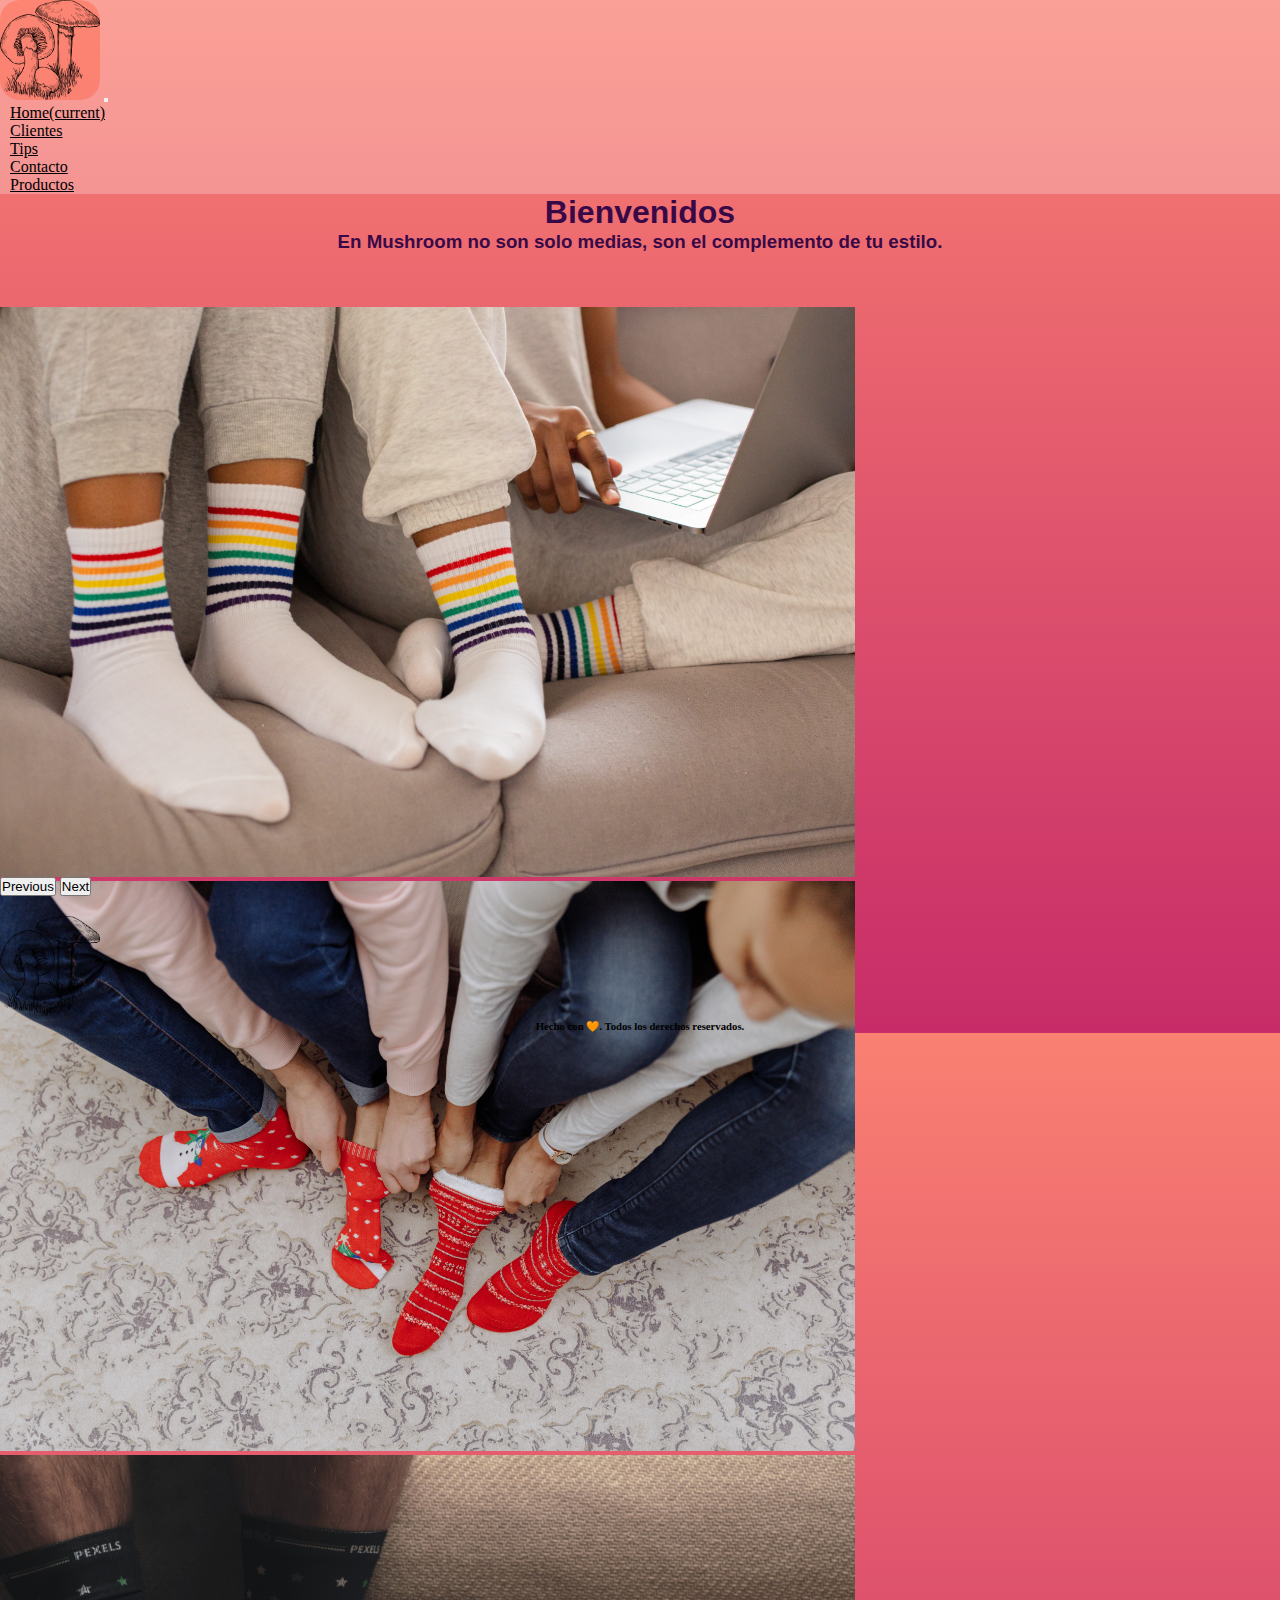
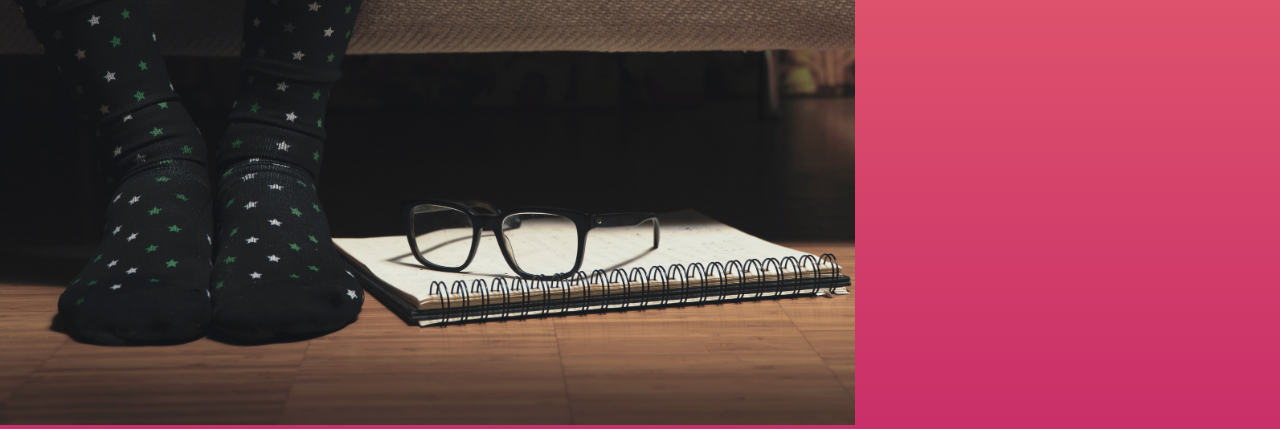
<file: index.html>
<!DOCTYPE html>
<html lang="es">
    <head>
        <meta charset="UTF-8" />
        <meta http-equiv="X-UA-Compatible" content="IE=edge" />
        <meta name="viewport" content="width=, initial-scale=1.0" />
        <!-- Tittle -->
        <title>Mushroom</title>
    
        <!-- Links -->
        <!-- Font Awesome -->
        <link rel="stylesheet" href="https://cdnjs.cloudflare.com/ajax/libs/font-awesome/6.0.0-beta3/css/all.min.css" integrity="sha512-Fo3rlrZj/k7ujTnHg4CGR2D7kSs0v4LLanw2qksYuRlEzO+tcaEPQogQ0KaoGN26/zrn20ImR1DfuLWnOo7aBA==" crossorigin="anonymous" referrerpolicy="no-referrer" />
        <!-- Link Bootstrap -->
        <link
          rel="stylesheet"
          href="https://cdn.jsdelivr.net/npm/bootstrap@4.6.1/dist/css/bootstrap.min.css"
          integrity="sha384-zCbKRCUGaJDkqS1kPbPd7TveP5iyJE0EjAuZQTgFLD2ylzuqKfdKlfG/eSrtxUkn"
          crossorigin="anonymous"/>
          <!-- Link Css-->
        <link rel="stylesheet" href="./css/style.css" />
      </head>
<body>
      <!-- Header inicio -->
      <header class="sticky-top">
          <nav class="navbar navbar-expand-lg navbar-light bg-light">
            <a class="navbar-brand" href="./index.html"><img src="./assets/img/logo.png" alt="logo" class="logoimg"></a>
            <button class="navbar-toggler" type="button" data-toggle="collapse" data-target="#navbarNavDropdown" aria-controls="navbarNavDropdown" aria-expanded="false" aria-label="Toggle navigation">
              <span class="navbar-toggler-icon"></span>
            </button>
            <div class="collapse navbar-collapse" id="navbarNavDropdown">
              <ul class="navbar-nav">
                <li class="nav-item active">
                  <a class="nav-link" href="#">Home<span class="sr-only">(current)</span></a>
                </li>
                <li class="nav-item">
                  <a class="nav-link" href="./pages/clientes.html">Clientes</a>
                </li>
                <li class="nav-item">
                  <a class="nav-link" href="./pages/tips.html">Tips</a>
                </li>
                <li class="nav-item">
                  <a class="nav-link" href="./pages/contacto.html">Contacto</a>
                </li>
                <li class="nav-item">
                  <a class="nav-link" href="./pages/productos.html">Productos</a>
                </li>
              </ul>
            </div>
          </nav>
      </header>
      <!-- Header Final -->
      <!-- Main Inicio -->
    <main>
        <h1 class="bienvenida">Bienvenidos</h1>
        <h3 class="bienvenida">En Mushroom no son solo medias, son el complemento de tu estilo.</h3>
        <div id="carouselExampleCaptions" class="carousel slide" data-ride="carousel">
            <ol class="carousel-indicators">
              <li data-target="#carouselExampleCaptions" data-slide-to="0" class="active"></li>
              <li data-target="#carouselExampleCaptions" data-slide-to="1"></li>
              <li data-target="#carouselExampleCaptions" data-slide-to="2"></li>
            </ol>
            <div class="carousel-inner">
              <div class="carousel-item active">
                <img src="./assets/img/medias7.jpg" class="d-block w-100" alt="...">
                <div class="carousel-caption d-none d-md-block">
                </div>
              </div>
              <div class="carousel-item">
                <img src="./assets/img/medias8.jpg" class="d-block w-100" alt="...">
                <div class="carousel-caption d-none d-md-block">
                </div>
              </div>
              <div class="carousel-item">
                <img src="./assets/img/medias9.jpg" class="d-block w-100" alt="...">
                <div class="carousel-caption d-none d-md-block">
                </div>
              </div>
            </div>
            <button class="carousel-control-prev" type="button" data-target="#carouselExampleCaptions" data-slide="prev">
              <span class="carousel-control-prev-icon" aria-hidden="true"></span>
              <span class="sr-only">Previous</span>
            </button>
            <button class="carousel-control-next" type="button" data-target="#carouselExampleCaptions" data-slide="next">
              <span class="carousel-control-next-icon" aria-hidden="true"></span>
              <span class="sr-only">Next</span>
            </button>
          </div>
    </main>
        <!-- Main Final -->
        <!-- Footer Inicio -->
    <footer>
          <div class="footerLogo">
            <a href="./index.html"><img src="./assets/img/logo.png" alt="logoFooter" class="logoimg"></a>
            <h6 class="textFooter">Hecho con 🧡. Todos los derechos reservados.</h6>

            <nav class="navFooter">
              <ul class="linksFooter">
                  <i class="fab fa-whatsapp"></i>
                  <i class="fab fa-facebook"></i>
                  <i class="fab fa-instagram"></i>
              </ul>
            </nav>
        </div>
      </footer>
      <!-- Scrpits -->
      <script
        src="https://cdn.jsdelivr.net/npm/jquery@3.5.1/dist/jquery.slim.min.js"
        integrity="sha384-DfXdz2htPH0lsSSs5nCTpuj/zy4C+OGpamoFVy38MVBnE+IbbVYUew+OrCXaRkfj"
        crossorigin="anonymous"
      ></script>
      <script
        src="https://cdn.jsdelivr.net/npm/popper.js@1.16.1/dist/umd/popper.min.js"
        integrity="sha384-9/reFTGAW83EW2RDu2S0VKaIzap3H66lZH81PoYlFhbGU+6BZp6G7niu735Sk7lN"
        crossorigin="anonymous"
      ></script>
      <script
        src="https://cdn.jsdelivr.net/npm/bootstrap@4.6.1/dist/js/bootstrap.min.js"
        integrity="sha384-VHvPCCyXqtD5DqJeNxl2dtTyhF78xXNXdkwX1CZeRusQfRKp+tA7hAShOK/B/fQ2"
        crossorigin="anonymous"
      ></script>
</body>
</html>
</file>
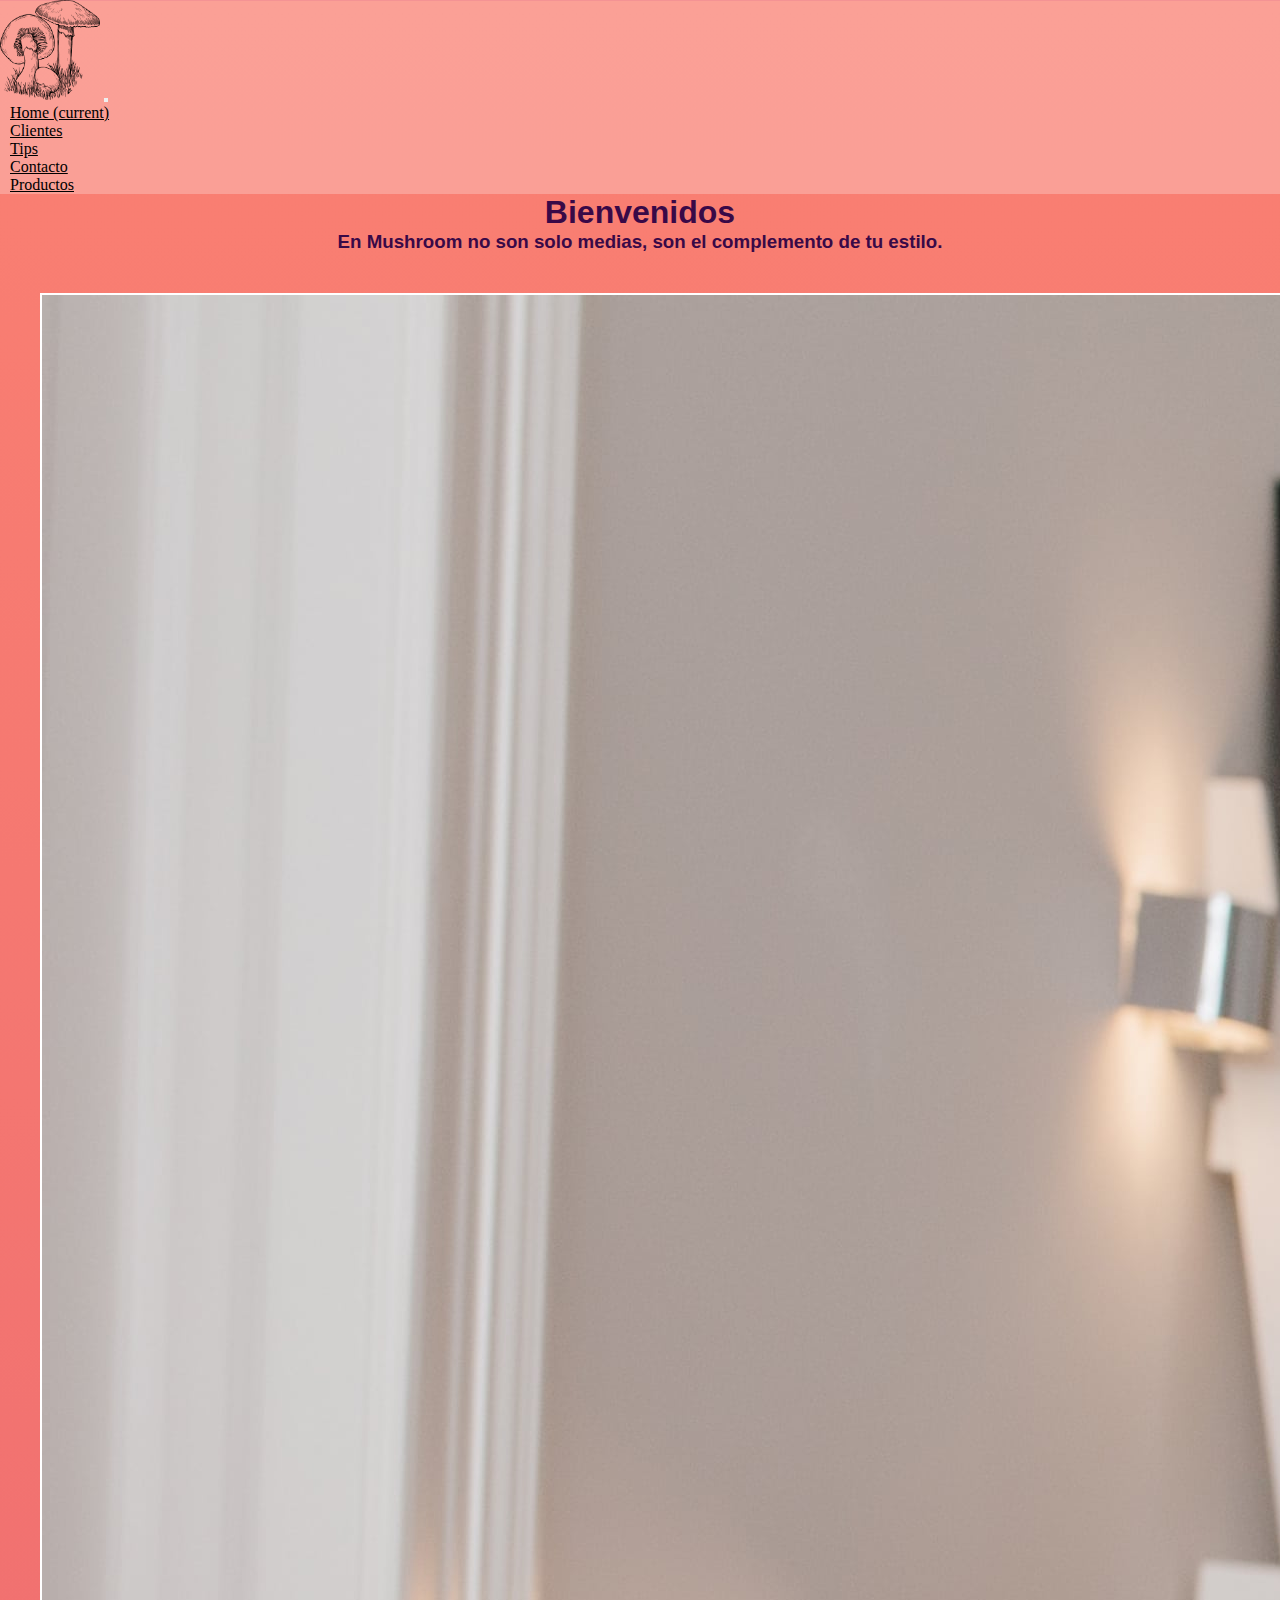
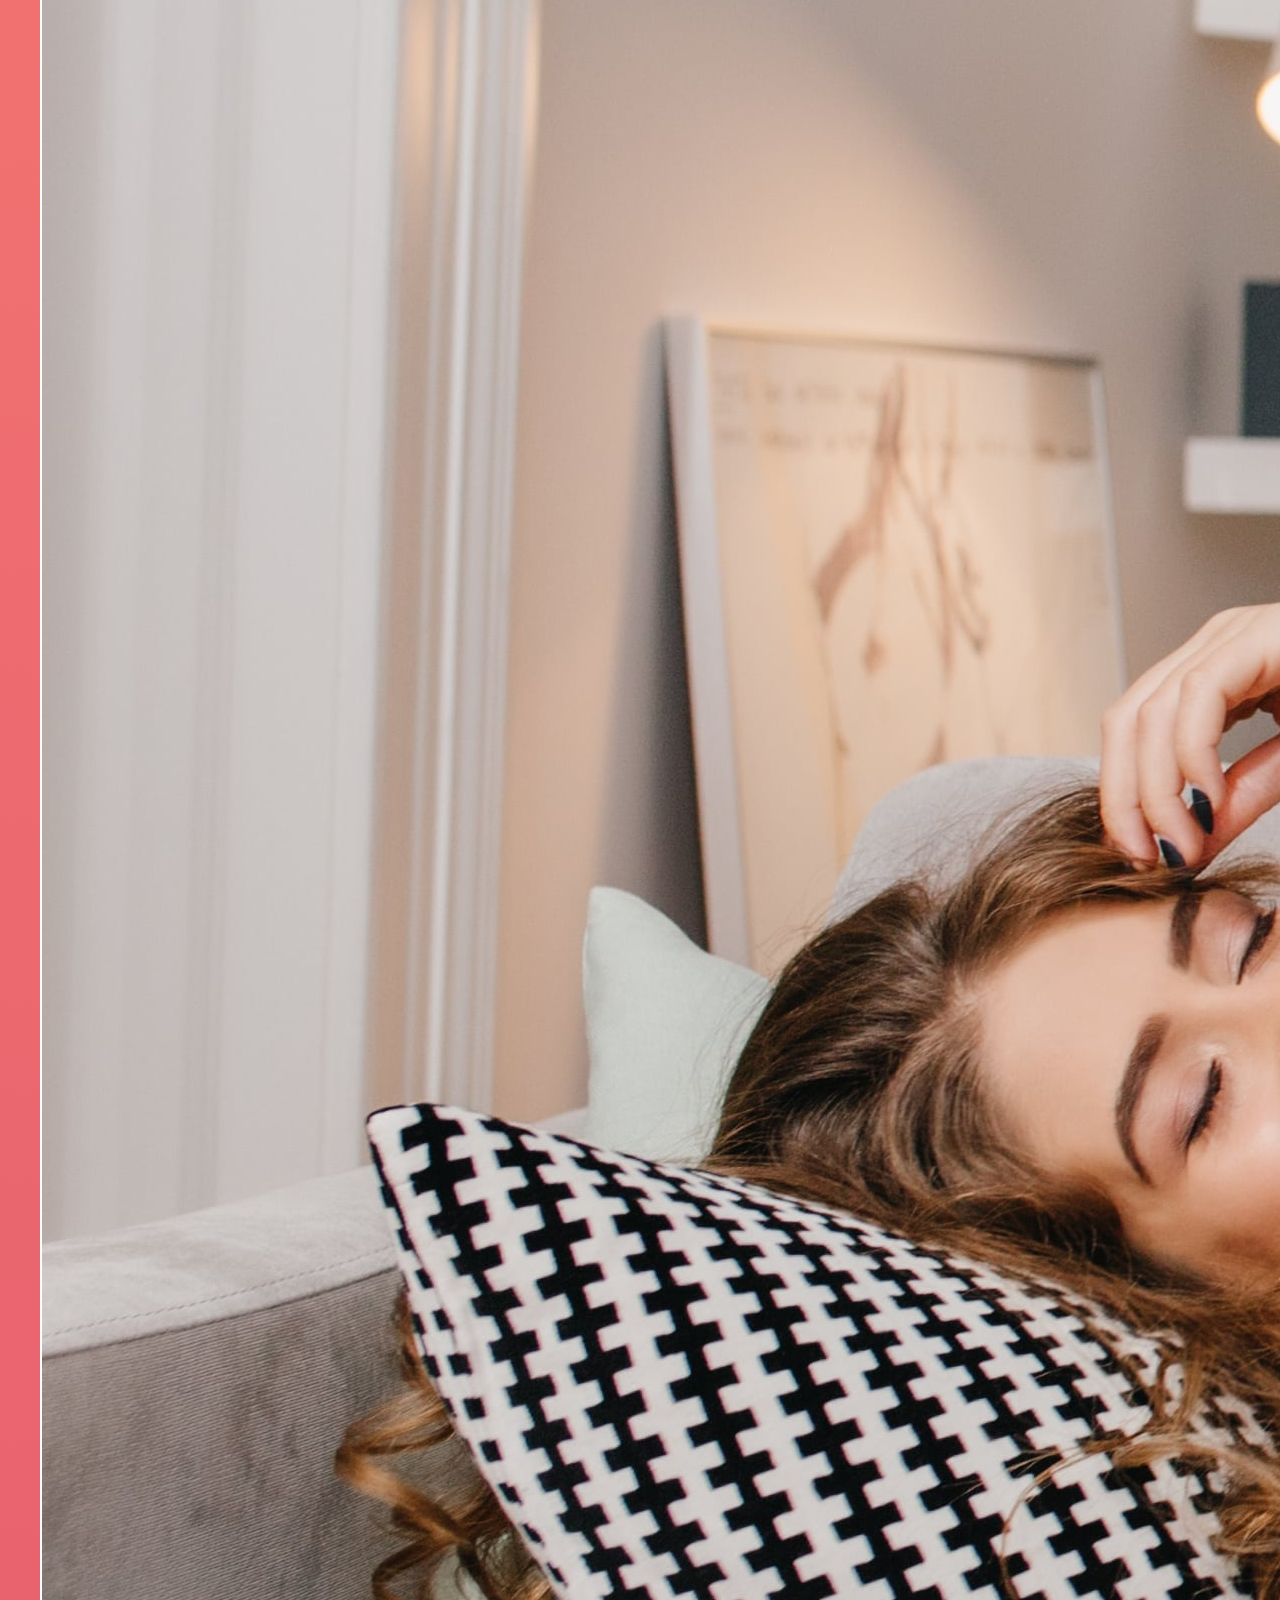
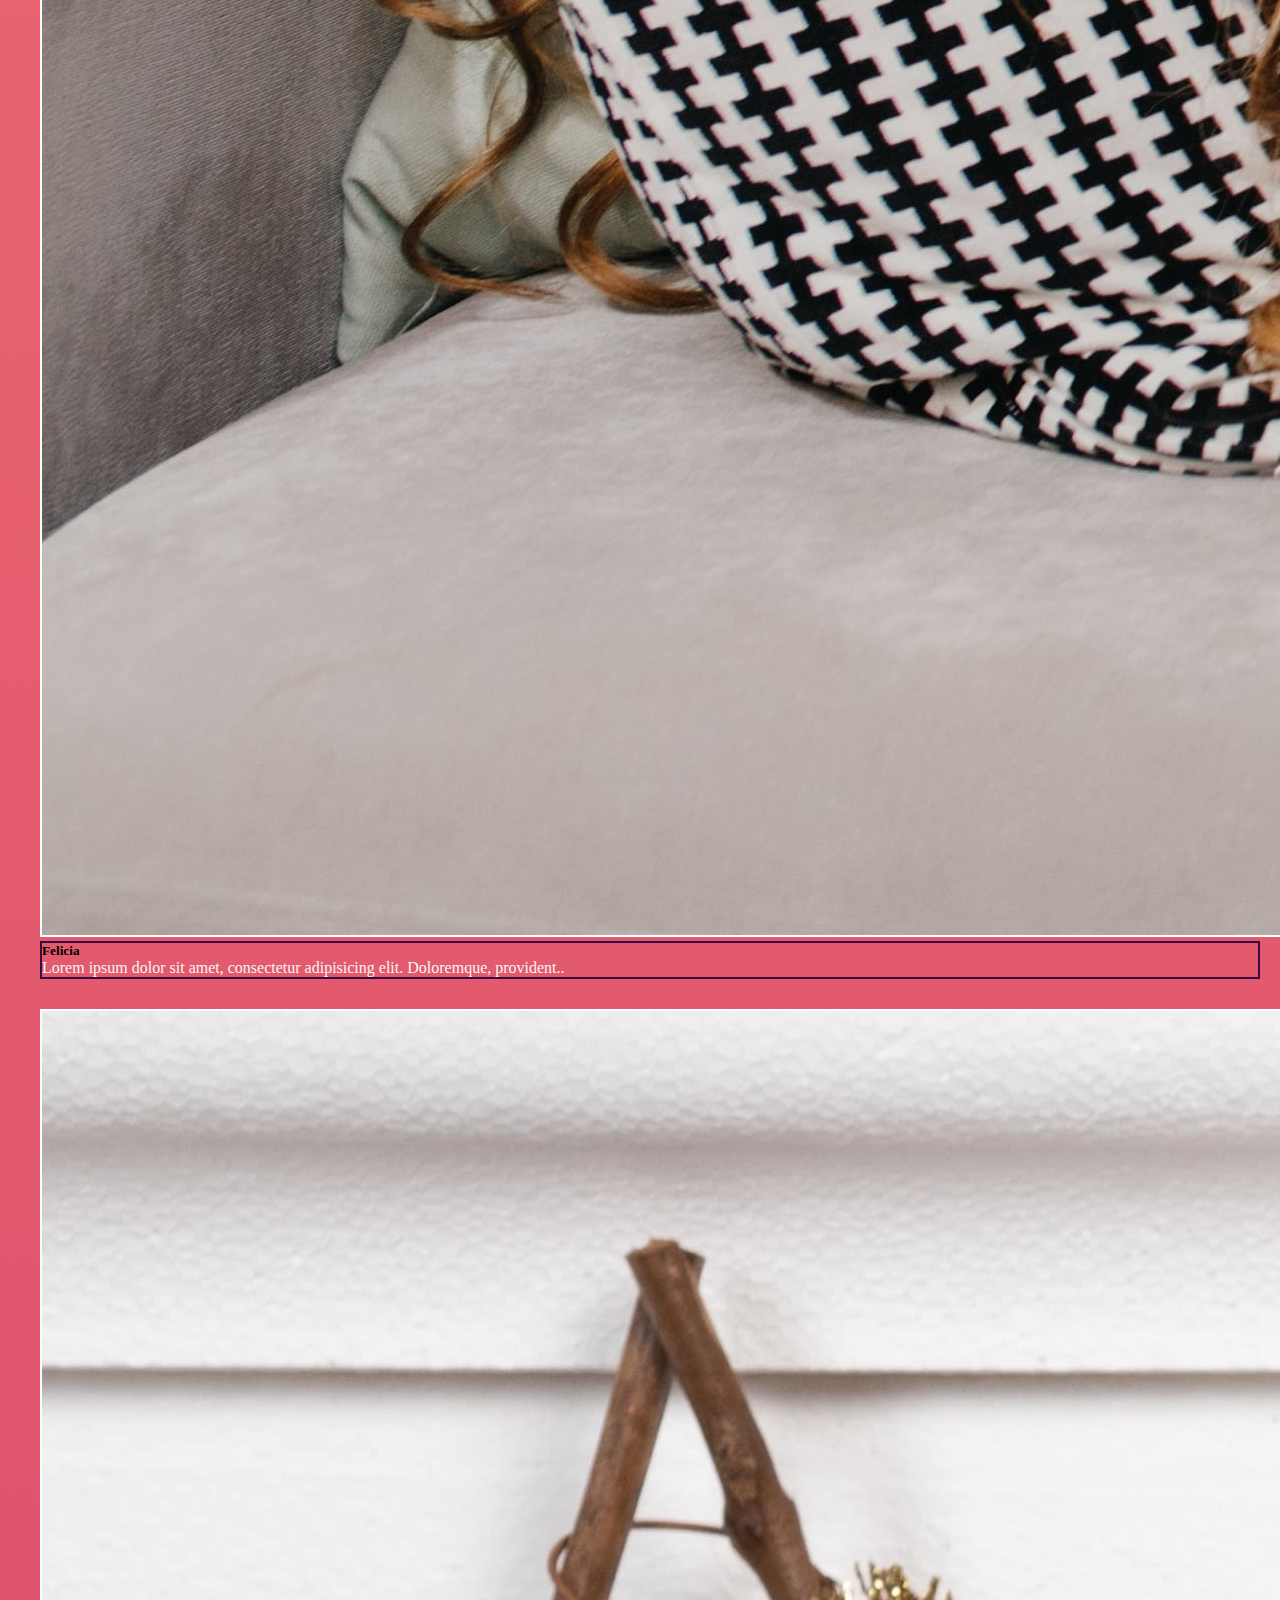
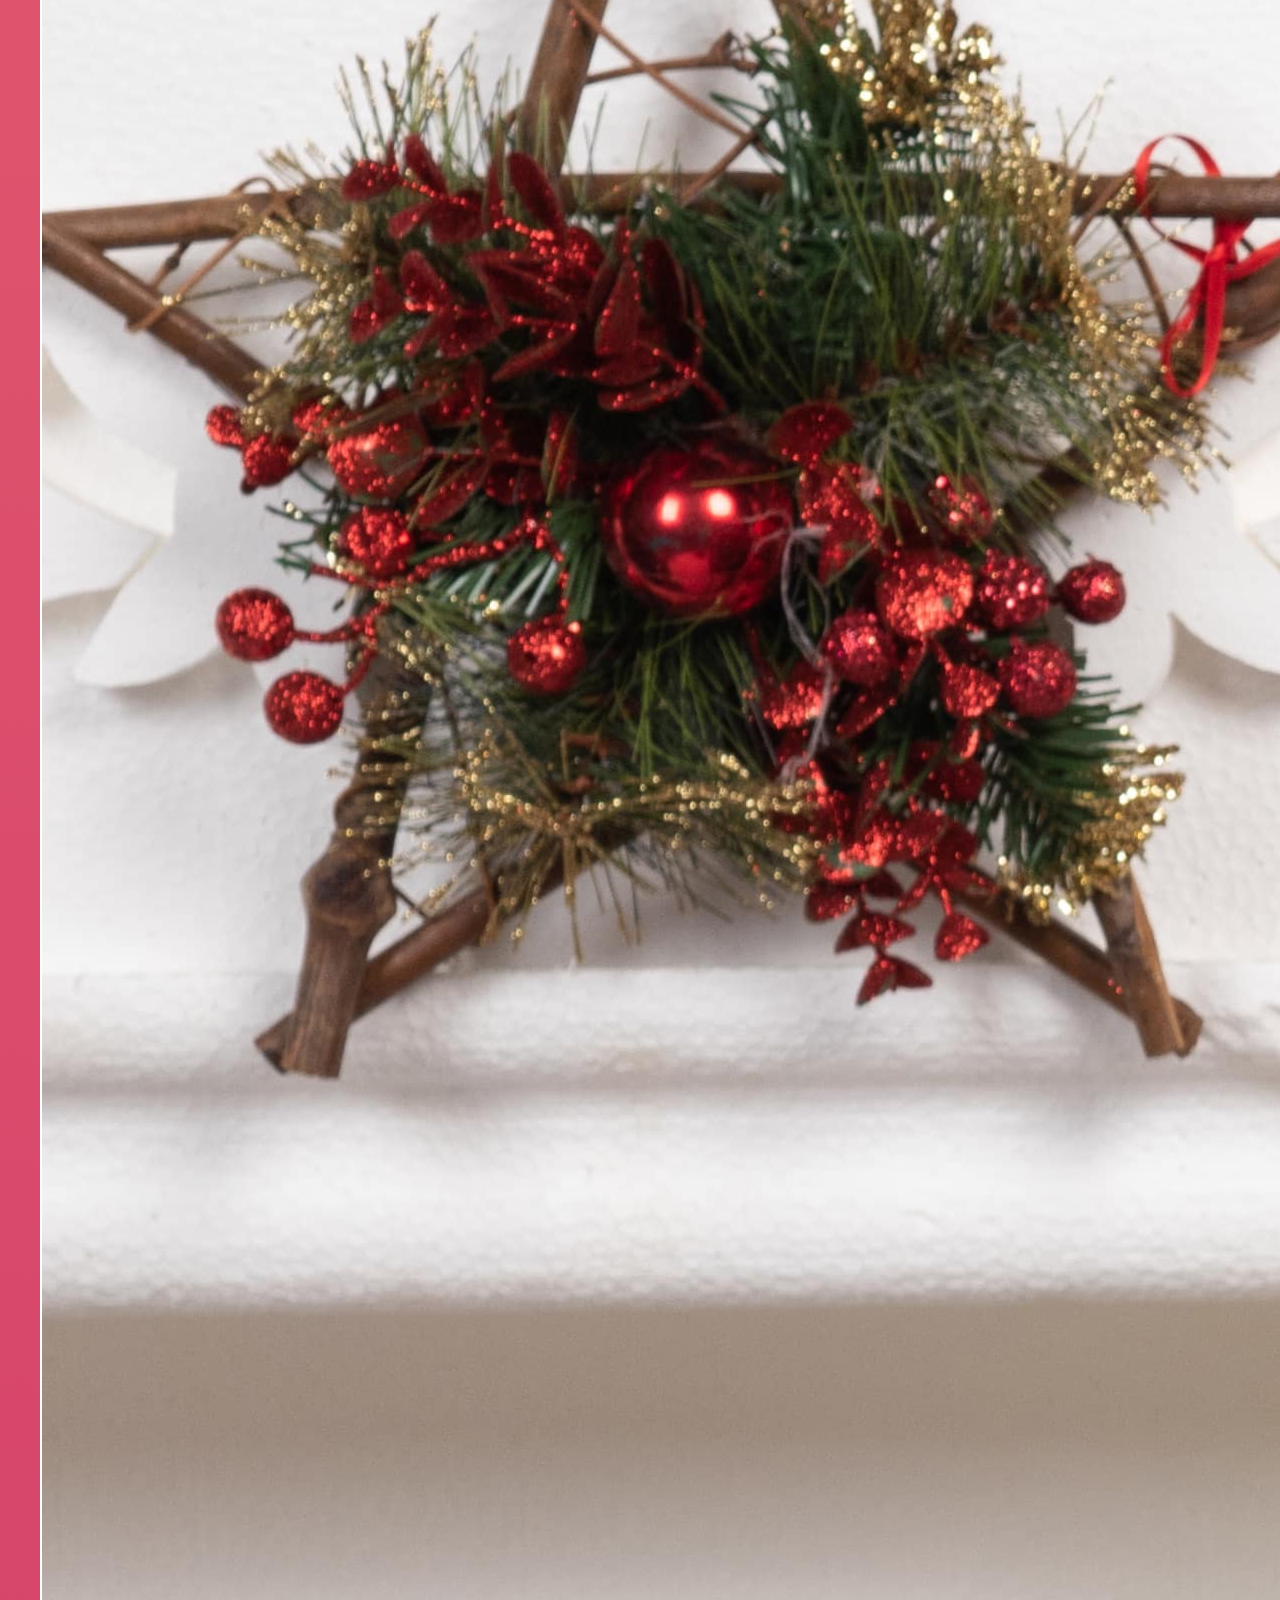
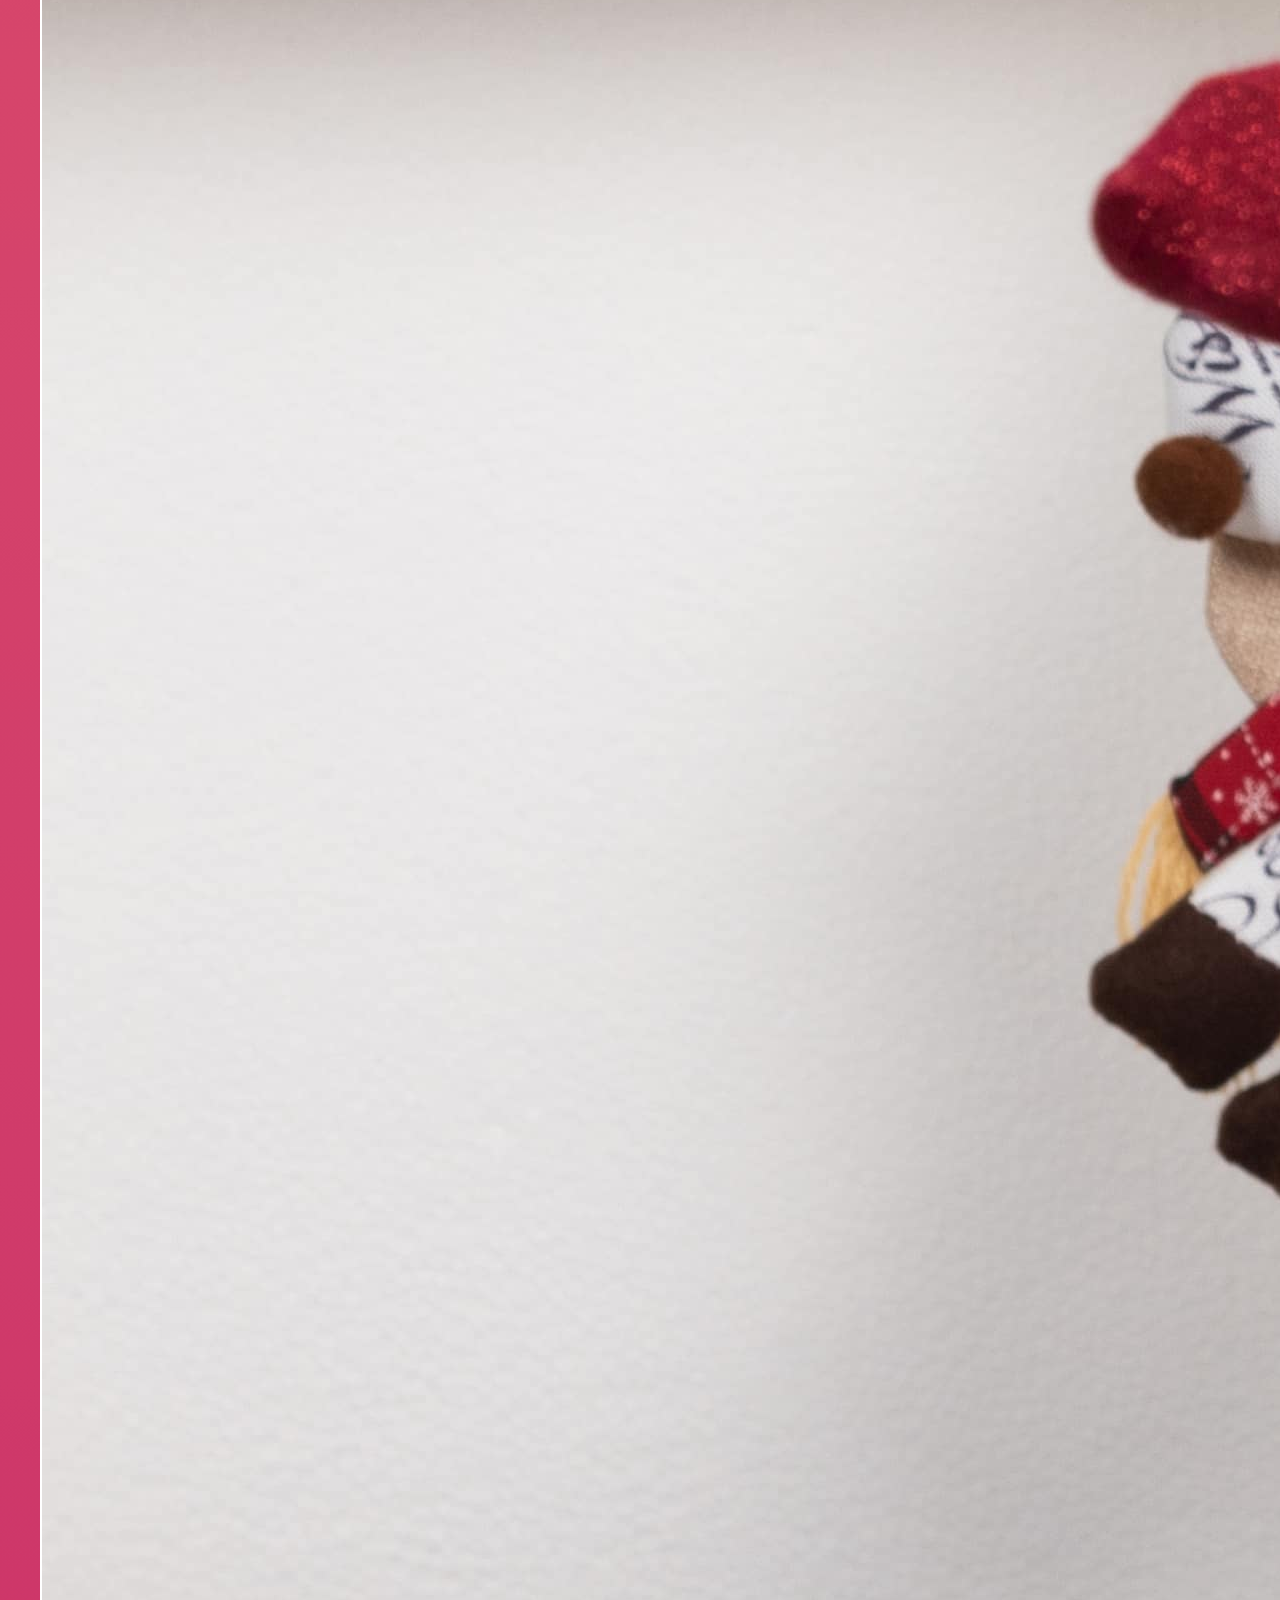
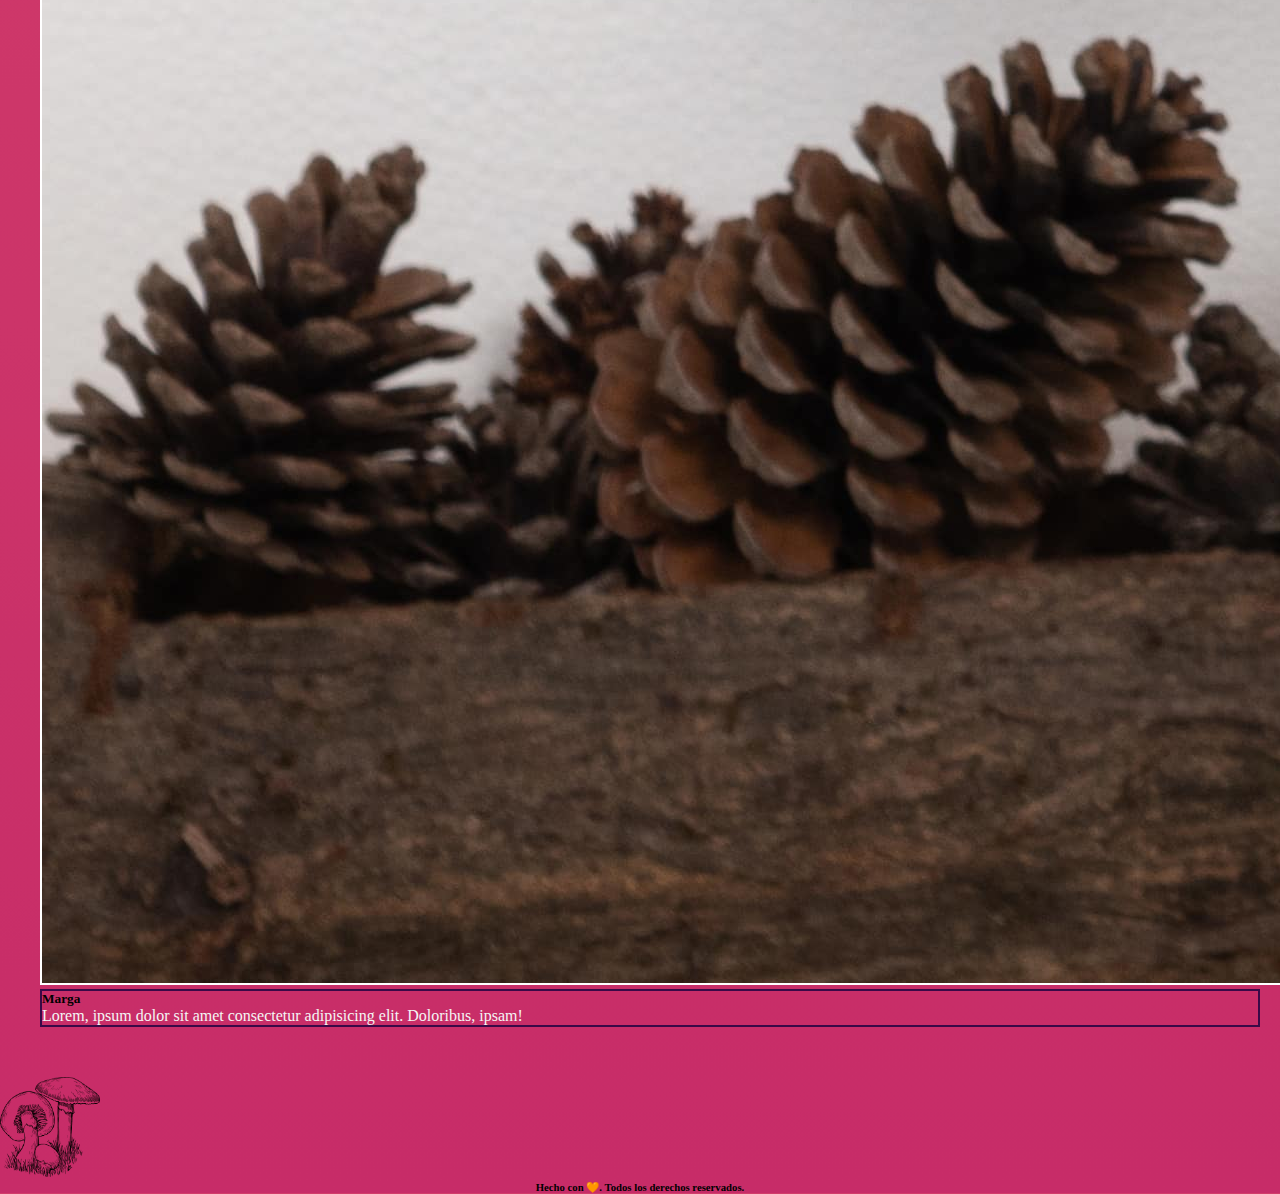
<file: pages/clientes.html>
<!DOCTYPE html>
<html lang="en">
  <head>
    <meta charset="UTF-8" />
    <meta http-equiv="X-UA-Compatible" content="IE=edge" />
    <meta name="viewport" content="width=, initial-scale=1.0" />
    <!-- Tittle -->
    <title>Mushroom</title>

    <!-- Links -->
    <!-- Font Awesome -->
    <link rel="stylesheet" href="https://cdnjs.cloudflare.com/ajax/libs/font-awesome/6.0.0-beta3/css/all.min.css" integrity="sha512-Fo3rlrZj/k7ujTnHg4CGR2D7kSs0v4LLanw2qksYuRlEzO+tcaEPQogQ0KaoGN26/zrn20ImR1DfuLWnOo7aBA==" crossorigin="anonymous" referrerpolicy="no-referrer" />
    <!-- Link Bootstrap -->
    <link
      rel="stylesheet"
      href="https://cdn.jsdelivr.net/npm/bootstrap@4.6.1/dist/css/bootstrap.min.css"
      integrity="sha384-zCbKRCUGaJDkqS1kPbPd7TveP5iyJE0EjAuZQTgFLD2ylzuqKfdKlfG/eSrtxUkn"
      crossorigin="anonymous"/>
      <!-- Link Css-->
    <link rel="stylesheet" href="../css/style.css" />
  </head>
  <!-- Body inicio -->
  <body>
      <!-- Header inicio -->
      <header class="sticky-top">
        <nav class="navbar navbar-expand-lg navbar-light bg-light">
            <a class="navbar-brand" href="../index.html"><img src="../assets/img/logo.png" alt="logo" class="logoimg"></a>
            <button class="navbar-toggler" type="button" data-toggle="collapse" data-target="#navbarNavDropdown" aria-controls="navbarNavDropdown" aria-expanded="false" aria-label="Toggle navigation">
              <span class="navbar-toggler-icon"></span>
            </button>
            <div class="collapse navbar-collapse" id="navbarNavDropdown">
              <ul class="navbar-nav">
                <li class="nav-item active">
                  <a class="nav-link" href="../index.html">Home <span class="sr-only">(current)</span></a>
                </li>
                <li class="nav-item">
                  <a class="nav-link" href="#">Clientes</a>
                </li>
                <li class="nav-item">
                  <a class="nav-link" href="./tips.html">Tips</a>
                </li>
                </li>
                <li class="nav-item">
                  <a class="nav-link" href="./contacto.html">Contacto</a>
                </li>
                <li class="nav-item">
                  <a class="nav-link" href="./productos.html">Productos</a>
                </li>
              </ul>
            </div>
          </nav>
      </header>
            <!-- Main Inicio -->
            <main class="container">
                <h1 class="bienvenida">Bienvenidos</h1>
                <h3 class="bienvenida">En Mushroom no son solo medias, son el complemento de tu estilo.</h3>

                <div class="row">

                    <div class="col-xl-6 col-lg-6 col-md-6 col-xs-6">
                        <div class="card" style="width: 100%;">
                            <img src="../assets/img/cliente1.jpg" class="card-img-top" alt="...">
                            <div class="card-body">
                              <h5 class="card-title">Felicia</h5>
                              <p class="card-text">Lorem ipsum dolor sit amet, consectetur adipisicing elit. Doloremque, provident..</p>
                            </div>
                          </div>
                    </div>
                    <div class="col-xl-6 col-lg-6 col-md-6 col-xs-6">
                        <div class="card" style="width: 100%;">
                            <img src="../assets/img/cliente2.jpg" class="card-img-top" alt="...">
                            <div class="card-body">
                              <h5 class="card-title">Marga</h5>
                              <p class="card-text">Lorem, ipsum dolor sit amet consectetur adipisicing elit. Doloribus, ipsam!</p>
                            </div>
                          </div>
                    </div>
                </div>      
            </main>
            <footer>
                <div class="footerLogo">
                    <a href="../index.html"><img src="../assets/img/logo.png" alt="logoFooter" class="logoimg"></a>
                </div>
                <h6 class="textFooter">Hecho con 🧡. Todos los derechos reservados.</h6>
                <nav class="navFooter">
                    <ul class="linksFooter">
                        <i class="fab fa-whatsapp"></i>
                        <i class="fab fa-facebook"></i>
                        <i class="fab fa-instagram"></i>
                    </ul>
                </nav>
        </footer>
        <!-- Scrpits -->
        <script
          src="https://cdn.jsdelivr.net/npm/jquery@3.5.1/dist/jquery.slim.min.js"
          integrity="sha384-DfXdz2htPH0lsSSs5nCTpuj/zy4C+OGpamoFVy38MVBnE+IbbVYUew+OrCXaRkfj"
          crossorigin="anonymous"
        ></script>
        <script
          src="https://cdn.jsdelivr.net/npm/popper.js@1.16.1/dist/umd/popper.min.js"
          integrity="sha384-9/reFTGAW83EW2RDu2S0VKaIzap3H66lZH81PoYlFhbGU+6BZp6G7niu735Sk7lN"
          crossorigin="anonymous"
        ></script>
        <script
          src="https://cdn.jsdelivr.net/npm/bootstrap@4.6.1/dist/js/bootstrap.min.js"
          integrity="sha384-VHvPCCyXqtD5DqJeNxl2dtTyhF78xXNXdkwX1CZeRusQfRKp+tA7hAShOK/B/fQ2"
          crossorigin="anonymous"
        ></script>
      </body>
    </html>
</file>
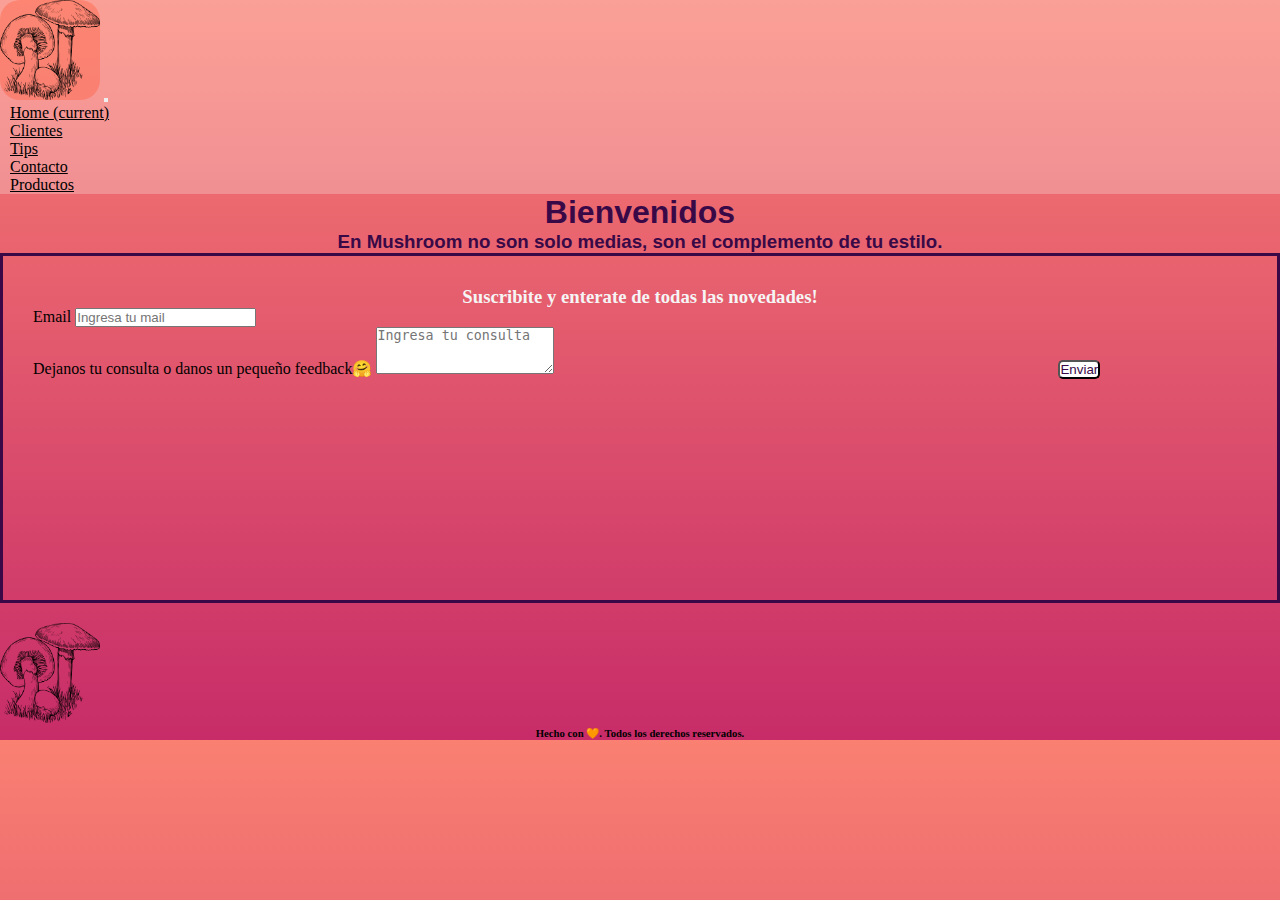
<file: pages/contacto.html>
<!DOCTYPE html>
<html lang="en">
  <head>
    <meta charset="UTF-8" />
    <meta http-equiv="X-UA-Compatible" content="IE=edge" />
    <meta name="viewport" content="width=, initial-scale=1.0" />
    <!-- Tittle -->
    <title>Mushroom</title>

    <!-- Links -->
    <!-- Font Awesome -->
    <link rel="stylesheet" href="https://cdnjs.cloudflare.com/ajax/libs/font-awesome/6.0.0-beta3/css/all.min.css" integrity="sha512-Fo3rlrZj/k7ujTnHg4CGR2D7kSs0v4LLanw2qksYuRlEzO+tcaEPQogQ0KaoGN26/zrn20ImR1DfuLWnOo7aBA==" crossorigin="anonymous" referrerpolicy="no-referrer" />
    <!-- Link Bootstrap -->
    <link
      rel="stylesheet"
      href="https://cdn.jsdelivr.net/npm/bootstrap@4.6.1/dist/css/bootstrap.min.css"
      integrity="sha384-zCbKRCUGaJDkqS1kPbPd7TveP5iyJE0EjAuZQTgFLD2ylzuqKfdKlfG/eSrtxUkn"
      crossorigin="anonymous"/>
      <!-- Link Css-->
    <link rel="stylesheet" href="../css/style.css" />
  </head>
  <!-- Body inicio -->
  <body>
      <!-- Header inicio -->
      <header class="sticky-top">
        <nav class="navbar navbar-expand-lg navbar-light bg-light">
            <a class="navbar-brand" href="../index.html"><img src="../assets/img/logo.png" alt="logo" class="logoimg"></a>
            <button class="navbar-toggler" type="button" data-toggle="collapse" data-target="#navbarNavDropdown" aria-controls="navbarNavDropdown" aria-expanded="false" aria-label="Toggle navigation">
              <span class="navbar-toggler-icon"></span>
            </button>
            <div class="collapse navbar-collapse" id="navbarNavDropdown">
              <ul class="navbar-nav">
                <li class="nav-item active">
                  <a class="nav-link" href="../index.html">Home <span class="sr-only">(current)</span></a>
                </li>
                <li class="nav-item">
                  <a class="nav-link" href="./clientes.html">Clientes</a>
                </li>
                <li class="nav-item">
                  <a class="nav-link" href="./tips.html">Tips</a>
                </li>
                </li>
                <li class="nav-item">
                  <a class="nav-link" href="#">Contacto</a>
                </li>
                <li class="nav-item">
                  <a class="nav-link" href="./productos.html">Productos</a>
                </li>
              </ul>
            </div>
          </nav>
      </header>
      <!-- Header Fin -->
            <!-- Main Inicio -->
            <main class="container">
                <h1 class="bienvenida">Bienvenidos</h1>
                <h3 class="bienvenida">En Mushroom no son solo medias, son el complemento de tu estilo.</h3>

                <div>
                  <div id="cuadrogeneral">
                    <h3 id="newsLetterText">Suscribite y enterate de todas las novedades!</h3>
                    <div class="mb-3">
                      <label for="exampleFormControlInput1" class="form-label">Email</label>
                      <input type="email" class="form-control" id="exampleFormControlInput1" placeholder="Ingresa tu mail">
                    </div>
                    <div class="mb-3">
                      <label for="exampleFormControlTextarea1" class="form-label">Dejanos tu consulta o danos un pequeño feedback🤗</label>
                      <textarea class="form-control" id="exampleFormControlTextarea1" rows="3" placeholder="Ingresa tu consulta"></textarea>
                      <button type="submit" id="submit">Enviar</button>
                    </div>
                  </div>
                </div>      
            </main>
            <!-- Main fin -->
            <!-- Footer Inicio -->
            <footer>
                <div class="footerLogo">
                    <a href="../index.html"><img src="../assets/img/logo.png" alt="logoFooter" class="logoimg"></a>
                </div>
                <h6 class="textFooter">Hecho con 🧡. Todos los derechos reservados.</h6>
                    <nav class="navFooter">
                        <ul class="linksFooter">
                            <i class="fab fa-whatsapp"></i>
                            <i class="fab fa-facebook"></i>
                            <i class="fab fa-instagram"></i>
                        </ul>
                    </nav>
        </footer>
        <!-- Footer fin -->
        <!-- Scrpits -->
        <script
          src="https://cdn.jsdelivr.net/npm/jquery@3.5.1/dist/jquery.slim.min.js"
          integrity="sha384-DfXdz2htPH0lsSSs5nCTpuj/zy4C+OGpamoFVy38MVBnE+IbbVYUew+OrCXaRkfj"
          crossorigin="anonymous"
        ></script>
        <script
          src="https://cdn.jsdelivr.net/npm/popper.js@1.16.1/dist/umd/popper.min.js"
          integrity="sha384-9/reFTGAW83EW2RDu2S0VKaIzap3H66lZH81PoYlFhbGU+6BZp6G7niu735Sk7lN"
          crossorigin="anonymous"
        ></script>
        <script
          src="https://cdn.jsdelivr.net/npm/bootstrap@4.6.1/dist/js/bootstrap.min.js"
          integrity="sha384-VHvPCCyXqtD5DqJeNxl2dtTyhF78xXNXdkwX1CZeRusQfRKp+tA7hAShOK/B/fQ2"
          crossorigin="anonymous"
        ></script>
      </body>
    </html>
</file>
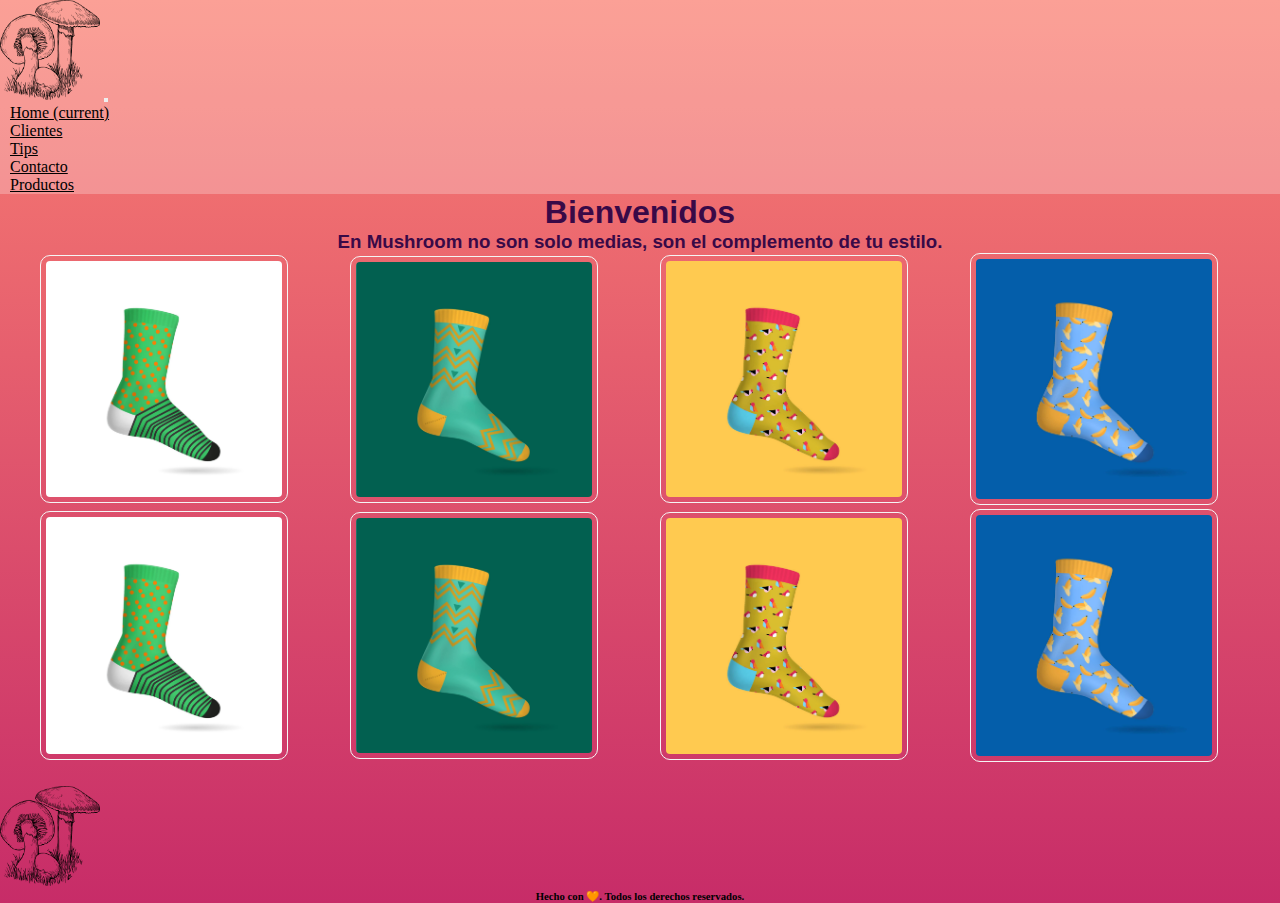
<file: pages/productos.html>
<!DOCTYPE html>
<html lang="en">
  <head>
    <meta charset="UTF-8" />
    <meta http-equiv="X-UA-Compatible" content="IE=edge" />
    <meta name="viewport" content="width=, initial-scale=1.0" />
    <!-- Tittle -->
    <title>Mushroom</title>

    <!-- Links -->
    <!-- Font Awesome -->
    <link rel="stylesheet" href="https://cdnjs.cloudflare.com/ajax/libs/font-awesome/6.0.0-beta3/css/all.min.css" integrity="sha512-Fo3rlrZj/k7ujTnHg4CGR2D7kSs0v4LLanw2qksYuRlEzO+tcaEPQogQ0KaoGN26/zrn20ImR1DfuLWnOo7aBA==" crossorigin="anonymous" referrerpolicy="no-referrer" />
    <!-- Link Bootstrap -->
    <link
      rel="stylesheet"
      href="https://cdn.jsdelivr.net/npm/bootstrap@4.6.1/dist/css/bootstrap.min.css"
      integrity="sha384-zCbKRCUGaJDkqS1kPbPd7TveP5iyJE0EjAuZQTgFLD2ylzuqKfdKlfG/eSrtxUkn"
      crossorigin="anonymous"/>
      <!-- Link Css-->
    <link rel="stylesheet" href="../css/style.css" />
  </head>
  <!-- Body inicio -->
  <body>
      <!-- Header inicio -->
      <header class="sticky-top">
        <nav class="navbar navbar-expand-lg navbar-light bg-light">
            <a class="navbar-brand" href="../index.html"><img src="../assets/img/logo.png" alt="logo" class="logoimg"></a>
            <button class="navbar-toggler" type="button" data-toggle="collapse" data-target="#navbarNavDropdown" aria-controls="navbarNavDropdown" aria-expanded="false" aria-label="Toggle navigation">
              <span class="navbar-toggler-icon"></span>
            </button>
            <div class="collapse navbar-collapse" id="navbarNavDropdown">
              <ul class="navbar-nav">
                <li class="nav-item active">
                  <a class="nav-link" href="../index.html">Home <span class="sr-only">(current)</span></a>
                </li>
                <li class="nav-item">
                  <a class="nav-link" href="./clientes.html">Clientes</a>
                </li>
                <li class="nav-item">
                  <a class="nav-link" href="./tips.html">Tips</a>
                </li>
                </li>
                <li class="nav-item">
                  <a class="nav-link" href="./contacto.html">Contacto</a>
                </li>
                <li class="nav-item">
                  <a class="nav-link" href="#">Productos</a>
                </li>
              </ul>
            </div>
          </nav>
      </header>
            <!-- Main Inicio -->
            <main class="container">
                <h1 class="bienvenida">Bienvenidos</h1>
                <h3 class="bienvenida">En Mushroom no son solo medias, son el complemento de tu estilo.</h3>

                <div class="container">
                  <div class="medias">
                    <article>
                        <img src="../assets/img/medias1.jpg" alt="mediaverde" class="imgmedias">
                    </article>
                    <article>
                        <img src="../assets/img/medias2.jpg" alt="mediamusgo" class="imgmedias">
                    </article>
                    <article>
                        <img src="../assets/img/medias3.jpg" alt="medianaranja" class="imgmedias">
                    </article>
                    <article>
                        <img src="../assets/img/medias4.jpg" alt="mediaceleste" class="imgmedias">
                    </article>
                </div>
                <div class="medias">
                    <article>
                        <img src="../assets/img/medias1.jpg" alt="mediaverde" class="imgmedias">
                    </article>
                    <article>
                        <img src="../assets/img/medias2.jpg" alt="mediamusgo" class="imgmedias">
                    </article>
                    <article>
                        <img src="../assets/img/medias3.jpg" alt="medianaranja" class="imgmedias">
                    </article>
                    <article>
                        <img src="../assets/img/medias4.jpg" alt="mediaceleste" class="imgmedias">
                    </article>
                </div>
                </div>      
            </main>
            <footer>
                <div class="footerLogo">
                    <a href="../index.html"><img src="../assets/img/logo.png" alt="logoFooter" class="logoimg"></a>
                </div>
                <h6 class="textFooter">Hecho con 🧡. Todos los derechos reservados.</h6>
                    <nav class="navFooter">
                        <ul class="linksFooter">
                            <i class="fab fa-whatsapp"></i>
                            <i class="fab fa-facebook"></i>
                            <i class="fab fa-instagram"></i>
                        </ul>
                    </nav>
        </footer>
        <!-- Scrpits -->
        <script
          src="https://cdn.jsdelivr.net/npm/jquery@3.5.1/dist/jquery.slim.min.js"
          integrity="sha384-DfXdz2htPH0lsSSs5nCTpuj/zy4C+OGpamoFVy38MVBnE+IbbVYUew+OrCXaRkfj"
          crossorigin="anonymous"
        ></script>
        <script
          src="https://cdn.jsdelivr.net/npm/popper.js@1.16.1/dist/umd/popper.min.js"
          integrity="sha384-9/reFTGAW83EW2RDu2S0VKaIzap3H66lZH81PoYlFhbGU+6BZp6G7niu735Sk7lN"
          crossorigin="anonymous"
        ></script>
        <script
          src="https://cdn.jsdelivr.net/npm/bootstrap@4.6.1/dist/js/bootstrap.min.js"
          integrity="sha384-VHvPCCyXqtD5DqJeNxl2dtTyhF78xXNXdkwX1CZeRusQfRKp+tA7hAShOK/B/fQ2"
          crossorigin="anonymous"
        ></script>
      </body>
    </html>
</file>
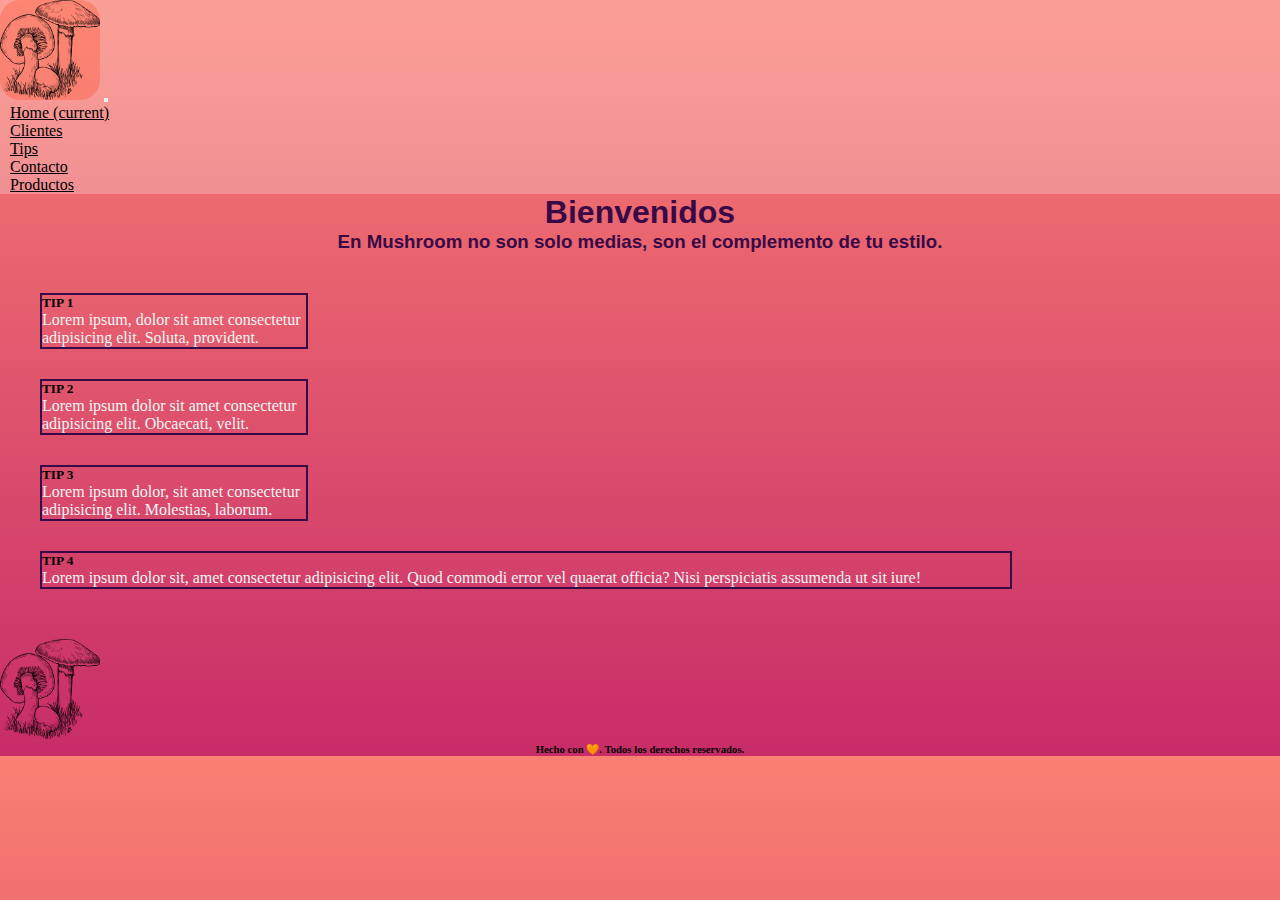
<file: pages/tips.html>
<!DOCTYPE html>
<html lang="en">
  <head>
    <meta charset="UTF-8" />
    <meta http-equiv="X-UA-Compatible" content="IE=edge" />
    <meta name="viewport" content="width=, initial-scale=1.0" />
    <!-- Tittle -->
    <title>Mushroom</title>

    <!-- Links -->
    <!-- Font Awesome -->
    <link rel="stylesheet" href="https://cdnjs.cloudflare.com/ajax/libs/font-awesome/6.0.0-beta3/css/all.min.css" integrity="sha512-Fo3rlrZj/k7ujTnHg4CGR2D7kSs0v4LLanw2qksYuRlEzO+tcaEPQogQ0KaoGN26/zrn20ImR1DfuLWnOo7aBA==" crossorigin="anonymous" referrerpolicy="no-referrer" />
    <!-- Link Bootstrap -->
    <link
      rel="stylesheet"
      href="https://cdn.jsdelivr.net/npm/bootstrap@4.6.1/dist/css/bootstrap.min.css"
      integrity="sha384-zCbKRCUGaJDkqS1kPbPd7TveP5iyJE0EjAuZQTgFLD2ylzuqKfdKlfG/eSrtxUkn"
      crossorigin="anonymous"/>
      <!-- Link Css-->
    <link rel="stylesheet" href="../css/style.css" />
  </head>
  <!-- Body inicio -->
  <body>
      <!-- Header inicio -->
      <header class="sticky-top">
        <nav class="navbar navbar-expand-lg navbar-light bg-light">
            <a class="navbar-brand" href="../index.html"><img src="../assets/img/logo.png" alt="logo" class="logoimg"></a>
            <button class="navbar-toggler" type="button" data-toggle="collapse" data-target="#navbarNavDropdown" aria-controls="navbarNavDropdown" aria-expanded="false" aria-label="Toggle navigation">
              <span class="navbar-toggler-icon"></span>
            </button>
            <div class="collapse navbar-collapse" id="navbarNavDropdown">
              <ul class="navbar-nav">
                <li class="nav-item active">
                  <a class="nav-link" href="../index.html">Home <span class="sr-only">(current)</span></a>
                </li>
                <li class="nav-item">
                  <a class="nav-link" href="./clientes.html">Clientes</a>
                </li>
                <li class="nav-item">
                  <a class="nav-link" href="#">Tips</a>
                </li>
                </li>
                <li class="nav-item">
                  <a class="nav-link" href="./contacto.html">Contacto</a>
                </li>
                <li class="nav-item">
                  <a class="nav-link" href="./productos.html">Productos</a>
                </li>
              </ul>
            </div>
          </nav>
      </header>
            <!-- Main Inicio -->
            <main class="container">
                <h1 class="bienvenida">Bienvenidos</h1>
                <h3 class="bienvenida">En Mushroom no son solo medias, son el complemento de tu estilo.</h3>

                <div class="row">
                  <div class="card" style="width: 18rem;">
                    <div class="card-body">
                      <h5 class="card-title">TIP 1</h5>
                      <p class="card-text">Lorem ipsum, dolor sit amet consectetur adipisicing elit. Soluta, provident.</p>
                    </div>
                  </div>
                  <div class="card" style="width: 18rem;">
                    <div class="card-body">
                      <h5 class="card-title">TIP 2</h5>
                      <p class="card-text">Lorem ipsum dolor sit amet consectetur adipisicing elit. Obcaecati, velit.</p>
                    </div>
                  </div>
                  <div class="card" style="width: 18rem;">
                    <div class="card-body">
                      <h5 class="card-title">TIP 3</h5>
                      <p class="card-text">Lorem ipsum dolor, sit amet consectetur adipisicing elit. Molestias, laborum.</p>
                    </div>
                  </div>
                  <div class="card" style="width: 80%;">
                    <div class="card-body">
                      <h5 class="card-title">TIP 4</h5>
                      <p class="card-text">Lorem ipsum dolor sit, amet consectetur adipisicing elit. Quod commodi error vel quaerat officia? Nisi perspiciatis assumenda ut sit iure!</p>
                    </div>
                  </div>
                </div>      
            </main>
            <footer>
                <div class="footerLogo">
                    <a href="../index.html"><img src="../assets/img/logo.png" alt="logoFooter" class="logoimg"></a>
                </div>
                <h6 class="textFooter">Hecho con 🧡. Todos los derechos reservados.</h6>
                    <nav class="navFooter">
                        <ul class="linksFooter">
                            <i class="fab fa-whatsapp"></i>
                            <i class="fab fa-facebook"></i>
                            <i class="fab fa-instagram"></i>
                        </ul>
                    </nav>
        </footer>
        <!-- Scrpits -->
        <script
          src="https://cdn.jsdelivr.net/npm/jquery@3.5.1/dist/jquery.slim.min.js"
          integrity="sha384-DfXdz2htPH0lsSSs5nCTpuj/zy4C+OGpamoFVy38MVBnE+IbbVYUew+OrCXaRkfj"
          crossorigin="anonymous"
        ></script>
        <script
          src="https://cdn.jsdelivr.net/npm/popper.js@1.16.1/dist/umd/popper.min.js"
          integrity="sha384-9/reFTGAW83EW2RDu2S0VKaIzap3H66lZH81PoYlFhbGU+6BZp6G7niu735Sk7lN"
          crossorigin="anonymous"
        ></script>
        <script
          src="https://cdn.jsdelivr.net/npm/bootstrap@4.6.1/dist/js/bootstrap.min.js"
          integrity="sha384-VHvPCCyXqtD5DqJeNxl2dtTyhF78xXNXdkwX1CZeRusQfRKp+tA7hAShOK/B/fQ2"
          crossorigin="anonymous"
        ></script>
      </body>
    </html>
</file>
<file: css/style.css>
*{
    margin: 0;
    padding: 0;
    box-sizing: border-box;
}

/* navbar -- incio */
.navbar{
    background-color: rgba(255, 255, 255, 0.253) !important;
}

.nav-link{
    color: rgb(0, 0, 0) !important;
    position: sticky;
    padding: 0 10px;
}

.nav-link::after{
    content: "";
    position: absolute;
    background-color: tomato;
    height: 1px;
    width: 0;
    right: 0;
    bottom: -4px;
    transition: 0.3s;
}

.nav-link:hover::after{
    width: 90%;
}

.nav-link:hover{
    color: rgb(255, 255, 255) !important;
}

.nav-link:active{
    color: rgb(41, 2, 77) !important;
}


.collapse{
    justify-content: flex-end;
}

.logoimg{
    height: 100px;
    width: 100px;
}

.logoimg:hover{
    color: white !important;
    background-color:rgba(255, 99, 71, 0.445);
    border-radius: 20px;
}
/* navbar -- fin */
/* body main -- inicio */
.bienvenida{
    text-align: center;
    color: rgb(57, 9, 71);
    font-family: 'Montserrat', sans-serif;
}

body{
    background: linear-gradient(salmon, #c72c68);
}

.carousel{
    width: 100%;
}

.carousel-inner{
    height: 570px;
}

.carousel-item img{
    height: 570px;
}
/* body main -- fin */
/* body clientes -- inicio */

#clients{
    justify-content: space-between;
}

.row{
    margin: 10px;
    padding: 10px;
    justify-content: center;
}

.card{
    background-color: transparent;
}

.card-body{
    border: 2px solid rgb(57, 9, 71);
}

.card-img-top{
    border: 2px solid white;
}

/* body clientes -- fin */
/* body tips -- inicio */

#newsLetterText{
    color: whitesmoke;
    text-align:center;
}

.card{
    margin: 10px;
    padding: 10px;
}

.card-text{
    color: whitesmoke;
}
/* body tips - fin */
/* body contacto - inicio */

#submit{
    background-color: white;
    color: rgb(57, 9, 71);
    border-radius: 5px;
    margin-left: 500px;
    margin-top: 15px;
}

#submit:hover{
    background-color: rgba(255, 99, 71, 0.459);
}

#cuadrogeneral{
    padding: 30px;
    height: 350px;
    border: 3px solid rgb(57, 9, 71);;
}

/* body productos - inicio */
.medias {
    display: grid;
    grid-template-columns: repeat(4, 1fr);
    grid-template-rows: repeat(1, 1fr);
    align-items: center;
    margin-left: 40px;
}

.imgmedias{
    width: 80%;
    height: 100%;
    margin: auto;
    border: 1px solid whitesmoke;
    border-radius: 10px;
    padding: 5px;
}
/* body productos -- fin */
/* footer -- inicio */
.navFooter{
    text-align: end;
}


i{
    font-size: 50px;
}

.footerLogo{
    margin-top: 20px;
}

.textFooter{
    text-align: center;
}
/* footer -- fin */
/* queris -- inicio */
@media screen and (max-width:320px) {
    ul {
        display: flex;
        flex-direction: column;
        flex-wrap: wrap;
        align-content: flex-end;
    }
    .logo{
        width: max-content;
    }
    h1{
        font-size: 50px;
        font-family: 'Montserrat', sans-serif;
        justify-content: center;
    }
    h3{
        font-size: 40px;
    }
    .medias{
        grid-template-columns: repeat(1, 2fr);
        grid-template-rows: repeat(4, 1fr);
        padding: 10px;
    }
    .footerLogo{
        width: 100%;
    }
    .linksFooter{
        display: flex;
        flex-direction: row;
        flex-wrap: wrap;
        justify-content: flex-end;
    }
    #cuadrogeneral{
        padding: 30px;
        height: 350px;
        border: 3px solid rgb(57, 9, 71);;
    }
    #submit{
        background-color: white;
        color: rgb(57, 9, 71);
        border-radius: 5px;
        margin-left: 500px;
        margin-top: 15px;
    }
    
    #submit:hover{
        background-color: rgba(255, 99, 71, 0.459);
    }
}

@media screen and (min-width:321px) and (max-width:599px) {
    ul {
        display: flex;
        flex-direction: column;
        flex-wrap: wrap;
        align-content: flex-end;
    }
    .logo{
        width: max-content;
    }
    h1{
        font-size: 50px;
        font-family: 'Montserrat', sans-serif;
        justify-content: center;
    }
    h3{
        font-size: 40px;
    }
    .medias{
        grid-template-columns: repeat(1, 2fr);
        grid-template-rows: repeat(4, 1fr);
        padding: 10px;
    }
    .footerLogo{
        width: 100%;
    }
    .linksFooter{
        display: flex;
        flex-direction: row;
        flex-wrap: wrap;
        justify-content: flex-end;
    }
    #cuadrogeneral{
        padding: 30px;
        height: 400px;
        border: 3px solid rgb(57, 9, 71);;
    }
    #submit{
        background-color: white;
        color: rgb(57, 9, 71);
        border-radius: 5px;
        margin-left: 200px;
        margin-top: 15px;
    }
    
    #submit:hover{
        background-color: rgba(255, 99, 71, 0.459);
    }
}

@media screen and (min-width:600px) and (max-width:1200px) {
    ul {
        display: flex;
        flex-direction: column;
        flex-wrap: wrap;
        align-content: flex-end;
    }
    .logo{
        width: max-content;
    }
    h1{
        font-size: 50px;
        font-family: 'Montserrat', sans-serif;
        justify-content: center;
    }
    h3{
        font-size: 40px;
    }
    .medias{
        grid-template-columns: repeat(1, 2fr);
        grid-template-rows: repeat(4, 1fr);
        padding: 10px;
    }
    .footerLogo{
        width: 100%;
    }
    .linksFooter{
        display: flex;
        flex-direction: row;
        flex-wrap: wrap;
        justify-content: flex-end;
    }
    #cuadrogeneral{
        padding: 30px;
        height: 400px;
        border: 3px solid rgb(57, 9, 71);;
    }
    #submit{
        background-color: white;
        color: rgb(57, 9, 71);
        border-radius: 5px;
        margin-left: 200px;
        margin-top: 15px;
    }
    
    #submit:hover{
        background-color: rgba(255, 99, 71, 0.459);
    }
}
/* queries -- fin */
</file>
